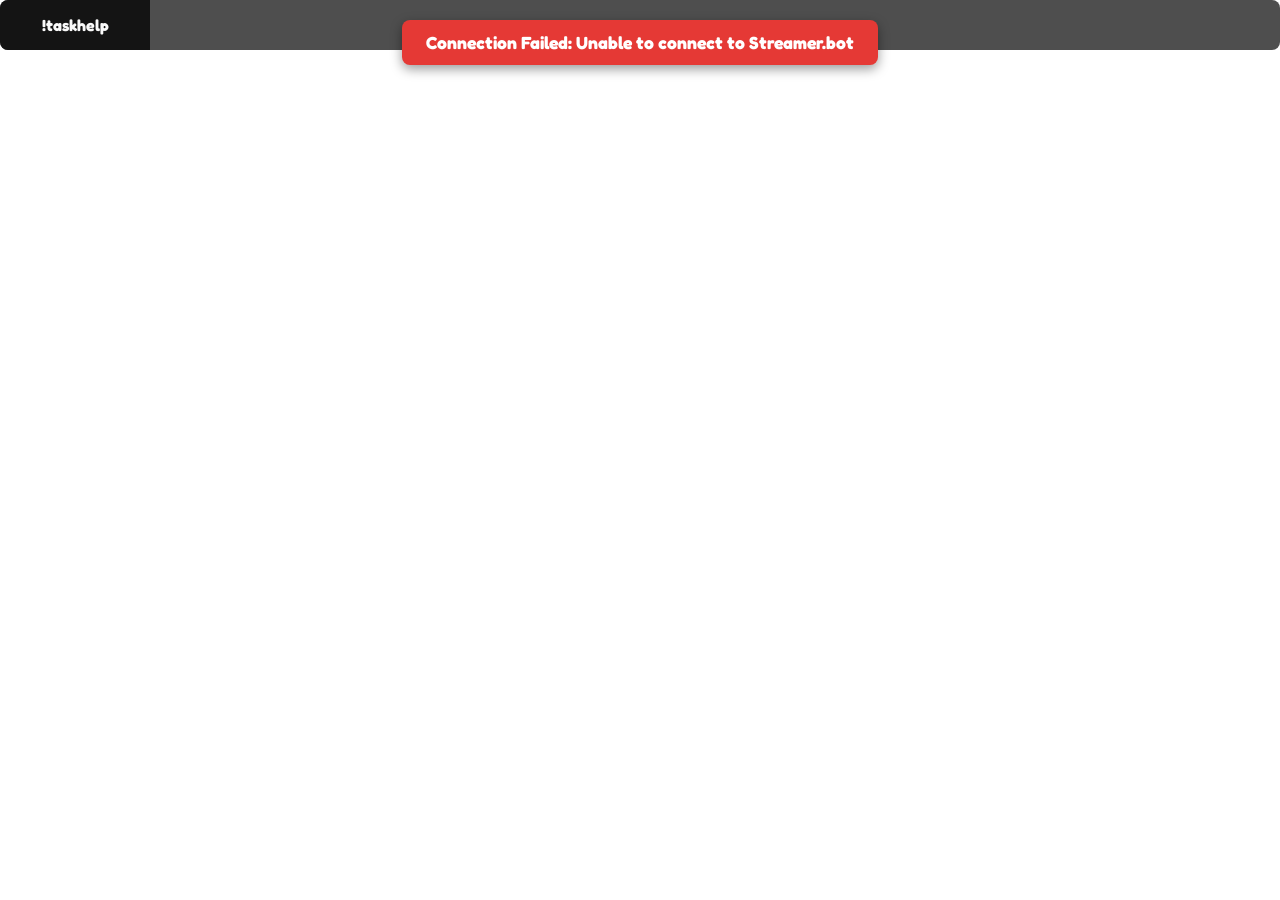
<file: horizontal_widget/index.html>
<!doctype html>
<html lang="en">
	<head>
		<meta charset="UTF-8" />
		<meta name="viewport" content="width=device-width, initial-scale=1.0" />
		<script src="./lib/streamerbot-client.js"></script>
		<script defer src="./config.js"></script>
		<script defer src="./scripts/tasklist-view.js"></script>
		<script defer src="./scripts/streamerbot.js"></script>
		<script defer src="./scripts/header-animation.js"></script>
		<link rel="stylesheet" href="./styles/style.css" />
		<link rel="stylesheet" href="./styles/structure.css" />
		<title>Task List</title>
	</head>
	<body>
		<div class="task-panel">
			<div class="panel-header">
				<span id="title">!taskhelp</span>
			</div>
			<div class="scroll-viewport">
				<div class="scroll-track" id="scrollTrack">
					<div class="scroll-content" id="scrollContent">
						<!-- Sections injected by JS -->
					</div>
				</div>
			</div>
		</div>
	</body>
</html>
</file>
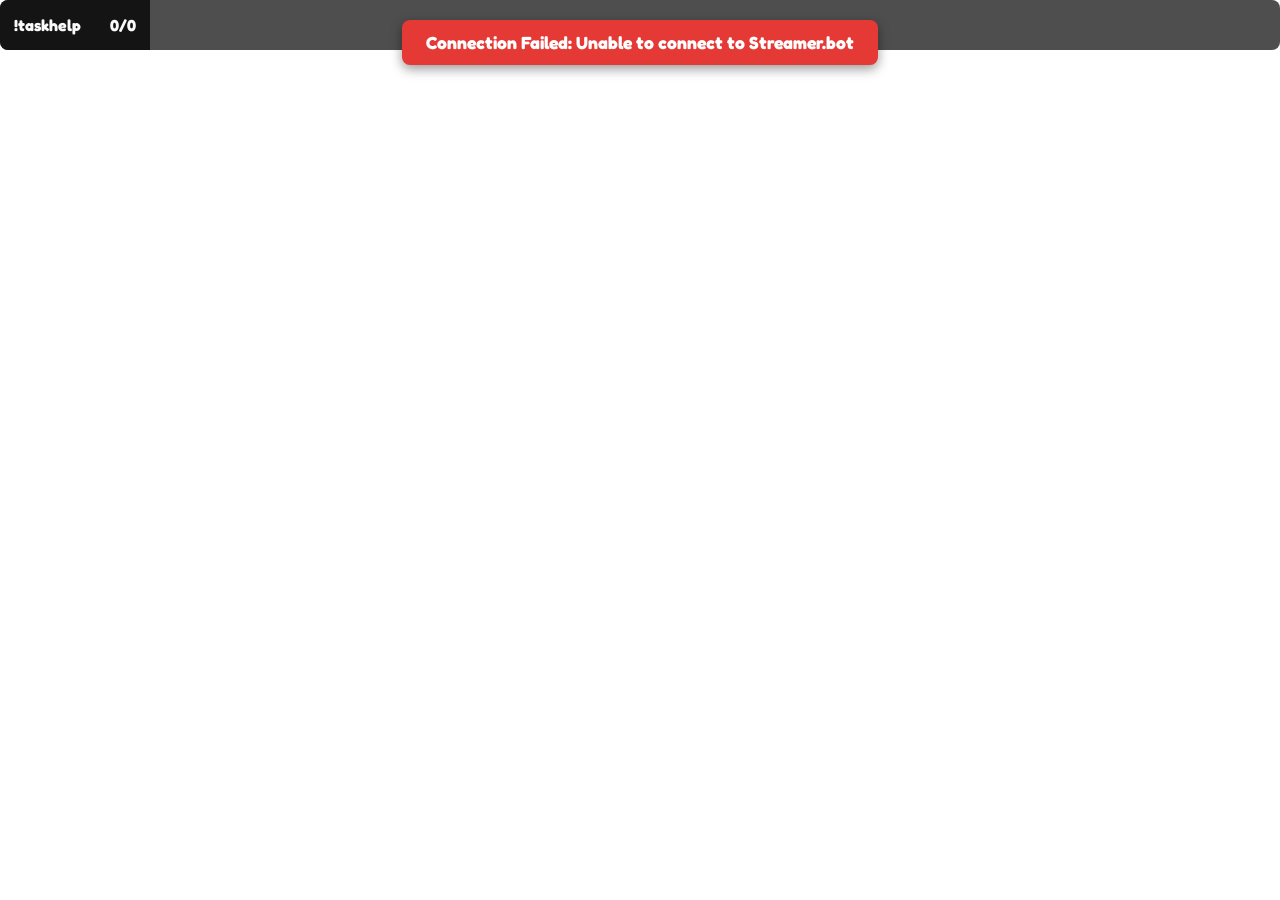
<file: widgets/horizontal/index.html>
<!doctype html>
<html lang="en">
	<head>
		<meta charset="UTF-8" />
		<meta name="viewport" content="width=device-width, initial-scale=1.0" />
		<script src="../shared/lib/streamerbot-client.js"></script>
		<script defer src="./config.js"></script>
		<script defer src="./scripts/emotes.js"></script>
		<script defer src="./scripts/tasklist-view.js"></script>
		<script defer src="../shared/scripts/streamerbot.js"></script>
		<script defer src="./scripts/header-animation.js"></script>
		<link rel="stylesheet" href="./styles/style.css" />
		<link rel="stylesheet" href="./styles/structure.css" />
		<title>Task List</title>
	</head>
	<body>
		<div class="task-list">
			<div class="task-list-header">
				<span id="title">!taskhelp</span>
				<span id="task-count">0/0</span>
			</div>
			<div class="scroll-viewport">
				<div class="scroll-track" id="scrollTrack">
					<div class="scroll-content" id="scrollContent">
						<!-- Sections injected by JS -->
					</div>
				</div>
			</div>
		</div>
	</body>
</html>
</file>
<file: horizontal_widget/styles/style.css>
/* ========================================
   🎨 CUSTOMIZATION VARIABLES
   Change the values below to customize!
   ======================================== */
:root {
	/* -- Background & Panel -- */
	--panel-header-background: #141414; /* Header background color */
	--panel-background: #141414c0; /* Body background color */
	--panel-border-radius: 8px; /* Roundness of panel corners */
	--widget-height: 50px; /* Height of the full-width horizontal bar */

	/* -- Text Colors -- */
	--text-color: #fafafa; /* Main text color */
	--done-task-color: #aaa; /* Color of completed tasks */
	--focused-text-color: #141414; /* Text color when a task is focused */

	/* -- Focused Task Highlight -- */
	--focused-background: #ffffff; /* Background color of the focused task */
	--focused-border-radius: 4px; /* Roundness of focused task corners */
	--focused-padding: 2px 4px; /* Spacing inside focused task highlight */

	/* -- Font Sizes -- */
	--title-font-size: 1rem; /* Size of the panel title */
	--section-title-font-size: 0.95rem; /* Size of section headings */
	--header-font-size: 14px; /* Size of the header text */
	--header-subtitle-font-size: 1.5rem; /* Size of the header subtitle */
	--task-font-size: 0.95rem; /* Size of task text */

	/* -- Borders & Dividers -- */
	--header-border-color: #e0dbd5; /* Line below the header */
	--section-border-color: white; /* Line between sections */

	/* -- Spacing -- */
	--header-padding: 0 14px; /* Spacing inside the header */
	--header-width: 150px;
	--section-padding: 0 14px; /* Spacing inside each section */
	--section-gap: 10px; /* Gap between section title and tasks */
	--task-gap: 6px; /* Gap between task items */
	--task-padding: 0; /* Spacing around each task */
}

@font-face {
	font-family: "Fredoka";
	src: url("./fonts/Fredoka-Regular.ttf") format("truetype");
	font-weight: 400;
	font-style: normal;
	font-display: swap;
}

@font-face {
	font-family: "Fredoka";
	src: url("./fonts/Fredoka-Bold.ttf") format("truetype");
	font-weight: 700;
	font-style: normal;
	font-display: swap;
}

body {
	font-family: "Fredoka", Roboto, sans-serif;
	background: rgba(0, 0, 0, 0);
}

.task-panel {
	width: 100vw;
	height: min(var(--widget-height), 100vh);
	background: var(--panel-background);
	border-radius: var(--panel-border-radius);
}

.panel-header {
	padding: var(--header-padding);
	font-weight: 700;
	font-size: var(--header-font-size);
	color: var(--text-color);
	background: var(--panel-header-background);
	height: 100%;
	white-space: nowrap;
}

.panel-header span:last-child {
	font-weight: 600;
	color: var(--text-color);
	font-size: var(--header-subtitle-font-size);
}

.section {
	display: flex;
	align-items: center;
	gap: var(--section-gap);
	flex: 0 0 auto;
	height: 100%;
	padding: var(--section-padding);
	border-left: 2px solid var(--section-border-color);
}

.section:last-child {
	padding-right: 16px;
}

.section-title {
	flex: 0 0 auto;
	font-weight: 700;
	font-size: var(--section-title-font-size);
	color: var(--text-color);
	margin-bottom: 0;
	white-space: nowrap;
}

.task {
	gap: var(--task-gap);
	padding: var(--task-padding);
	font-size: var(--task-font-size);
	color: var(--text-color);
	line-height: 1.4;
	width: auto;
}

.section-title.has-user-color {
	color: var(--user-color); /*auto user color*/
}

.task.done,
.task.focused.done {
	text-decoration: line-through;
	color: var(--done-task-color);
}

.task.focused:not(.done) {
	background: var(--focused-background);
	color: var(--focused-text-color);
	padding: var(--focused-padding);
	border-radius: var(--focused-border-radius);
}

#title {
	font-size: var(--title-font-size);
}

.task-number {
	flex-shrink: 0;
	min-width: 16px;
	text-align: right;
}
</file>
<file: horizontal_widget/styles/structure.css>
* {
	margin: 0;
	padding: 0;
	box-sizing: border-box;
}

body {
	display: flex;
	justify-content: flex-start;
	align-items: flex-start;
	width: 100vw;
	height: 100vh;
	min-height: 100vh;
	overflow: hidden;
	background: rgba(0, 0, 0, 0);
}

.task-panel {
	overflow: hidden;
	display: flex;
	flex-direction: row;
	align-items: stretch;
}

.panel-header {
	display: flex;
	justify-content: center;
	align-items: center;
	text-align: center;
	width: var(--header-width);
}

.scroll-viewport {
	flex: 1;
	min-width: 0;
	overflow: hidden;
	position: relative;
}

.scroll-track {
	display: flex;
	flex-direction: row;
	align-items: center;
	width: max-content;
	height: 100%;
}

.scroll-content,
.scroll-clone {
	display: flex;
	align-items: center;
	flex: 0 0 auto;
	height: 100%;
}

@keyframes infiniteScroll {
	0% {
		transform: translateX(0);
	}
	100% {
		transform: translateX(-50%);
	}
}

.scroll-track.animating {
	animation: infiniteScroll linear infinite;
}

.task {
	display: flex;
	align-items: center;
	flex: 0 0 auto;
	white-space: nowrap;
}
</file>
<file: widgets/horizontal/styles/style.css>
/* ========================================
   🎨 CUSTOMIZATION VARIABLES
   Change the values below to customize!
   ======================================== */
:root {
	/* -- Background & Panel -- */
	--task-list-header-background: #141414; /* Header background color */
	--panel-background: #141414c0; /* Body background color */
	--panel-border-radius: 8px; /* Roundness of panel corners */
	--widget-height: 50px; /* Height of the full-width horizontal bar */

	/* -- Text Colors -- */
	--header-name-color: #fafafa; /* Header name color */
	--username-color: #fafafa; /* Username color when automatic user colors are disabled */
	--task-name-color: #fafafa; /* Task name color */
	--done-task-color: #aaa; /* Color of completed tasks */
	--focused-text-color: #141414; /* Text color when a task is focused */

	/* -- Focused Task Highlight -- */
	--focused-background: #ffffff; /* Background color of the focused task */
	--focused-border-radius: 4px; /* Roundness of focused task corners */
	--focused-padding: 2px 4px; /* Spacing inside focused task highlight */

	/* -- Font Sizes -- */
	--title-font-size: 1rem; /* Size of the panel title */
	--section-title-font-size: 0.95rem; /* Size of section headings */
	--header-font-size: 14px; /* Size of the header text */
	--header-subtitle-font-size: 1.5rem; /* Size of the header subtitle */
	--task-font-size: 0.95rem; /* Size of task text */

	/* -- Borders & Dividers -- */
	--header-border-color: #e0dbd5; /* Line below the header */
	--section-border-color: white; /* Line between sections */

	/* -- Spacing -- */
	--header-padding: 0 14px; /* Spacing inside the header */
	--header-width: 150px;
	--section-padding: 0 14px; /* Spacing inside each section */
	--section-gap: 10px; /* Gap between section title and tasks */
	--task-gap: 6px; /* Gap between task items */
	--task-padding: 0; /* Spacing around each task */
}

@font-face {
	font-family: "Fredoka";
	src: url("./fonts/Fredoka-Regular.ttf") format("truetype");
	font-weight: 400;
	font-style: normal;
	font-display: swap;
}

@font-face {
	font-family: "Fredoka";
	src: url("./fonts/Fredoka-Bold.ttf") format("truetype");
	font-weight: 700;
	font-style: normal;
	font-display: swap;
}

body {
	font-family: "Fredoka", Roboto, sans-serif;
	background: rgba(0, 0, 0, 0);
}

.task-list {
	width: 100vw;
	height: min(var(--widget-height), 100vh);
	background: var(--panel-background);
	border-radius: var(--panel-border-radius);
}

.task-list-header {
	padding: var(--header-padding);
	font-weight: 700;
	font-size: var(--header-font-size);
	color: var(--header-name-color);
	background: var(--task-list-header-background);
	height: 100%;
	white-space: nowrap;
}

.task-list-header span:last-child {
	font-weight: 600;
	color: var(--header-name-color);
	font-size: var(--header-subtitle-font-size);
}

.section {
	display: flex;
	align-items: center;
	gap: var(--section-gap);
	flex: 0 0 auto;
	height: 100%;
	padding: var(--section-padding);
	border-left: 2px solid var(--section-border-color);
}

.section:last-child {
	padding-right: 16px;
}

.section-title {
	flex: 0 0 auto;
	font-weight: 700;
	font-size: var(--section-title-font-size);
	color: var(--username-color);
	margin-bottom: 0;
	white-space: nowrap;
}

.task {
	gap: var(--task-gap);
	padding: var(--task-padding);
	font-size: var(--task-font-size);
	color: var(--task-name-color);
	line-height: 1.4;
	width: auto;
}

.section-title.has-user-color {
	color: var(--user-color); /*auto user color*/
}

.task.done,
.task.focused.done {
	text-decoration: line-through;
	color: var(--done-task-color);
}

.task.focused:not(.done) {
	background: var(--focused-background);
	color: var(--focused-text-color);
	padding: var(--focused-padding);
	border-radius: var(--focused-border-radius);
}

#title {
	font-size: var(--title-font-size);
}

#task-count {
	flex-shrink: 0;
	white-space: nowrap;
	font-size: var(--title-font-size);
}

.task-number {
	flex-shrink: 0;
	min-width: 16px;
	text-align: right;
}

.emote-img {
	height: 1.4em;
	vertical-align: middle;
	display: inline-block;
	margin: -0.2em 0;
}

.task.done .emote-img {
	opacity: 0.5;
}
</file>
<file: widgets/horizontal/styles/structure.css>
* {
	margin: 0;
	padding: 0;
	box-sizing: border-box;
}

body {
	display: flex;
	justify-content: flex-start;
	align-items: flex-start;
	width: 100vw;
	height: 100vh;
	min-height: 100vh;
	overflow: hidden;
	background: rgba(0, 0, 0, 0);
}

.task-list {
	overflow: hidden;
	display: flex;
	flex-direction: row;
	align-items: stretch;
}

.task-list-header {
	display: flex;
	justify-content: space-between;
	align-items: center;
	text-align: center;
	width: var(--header-width);
}

.scroll-viewport {
	flex: 1;
	min-width: 0;
	overflow: hidden;
	position: relative;
}

.scroll-track {
	display: flex;
	flex-direction: row;
	align-items: center;
	width: max-content;
	height: 100%;
}

.scroll-content,
.scroll-clone {
	display: flex;
	align-items: center;
	flex: 0 0 auto;
	height: 100%;
}

@keyframes infiniteScroll {
	0% {
		transform: translateX(0);
	}
	100% {
		transform: translateX(-50%);
	}
}

.scroll-track.animating {
	animation: infiniteScroll linear infinite;
}

.task {
	display: flex;
	align-items: center;
	flex: 0 0 auto;
	white-space: nowrap;
}
</file>
